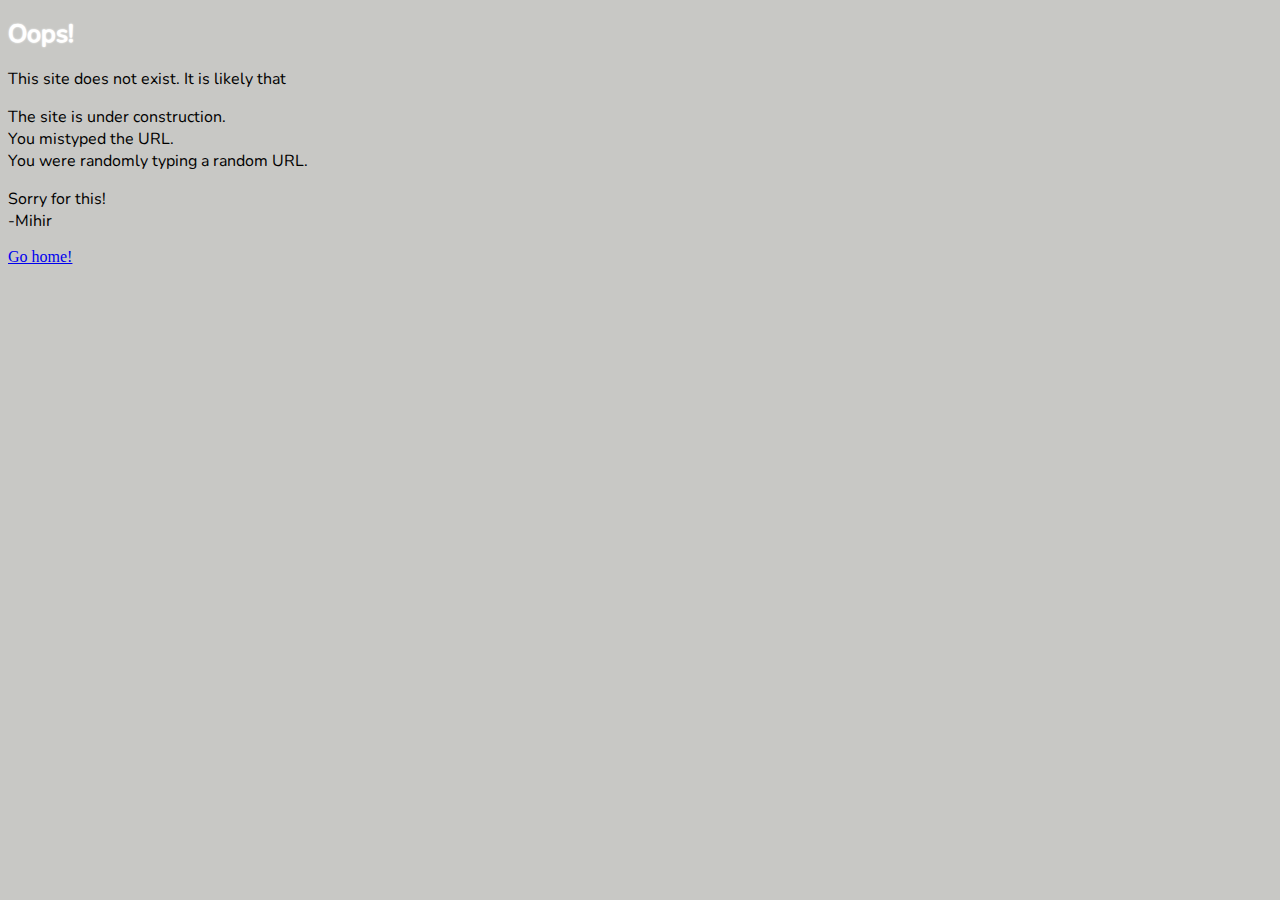
<file: 404/index.html>
<!DOCTYPE html>
<html lang="en">
<link rel="stylesheet" href="/css/main.css">
<head>
    <meta charset="UTF-8">
    <meta name="viewport" content="width=device-width, initial-scale=1.0">
    <title>Document</title>
</head>
<body>
    <h1 class="about-me">Oops!
</h1>
<p>This site does not exist. It is likely that
</p>
    <li class="errorlist">The site is under construction.</li>
    <li class="errorlist">You mistyped the URL.</li>
    <li class="errorlist">You were randomly typing a random URL.</li>

<p>
    Sorry for this! <br>
    -Mihir
</p>
<a class="errorlisT" href="../">Go home!</a>
</body>
</html>
</file>
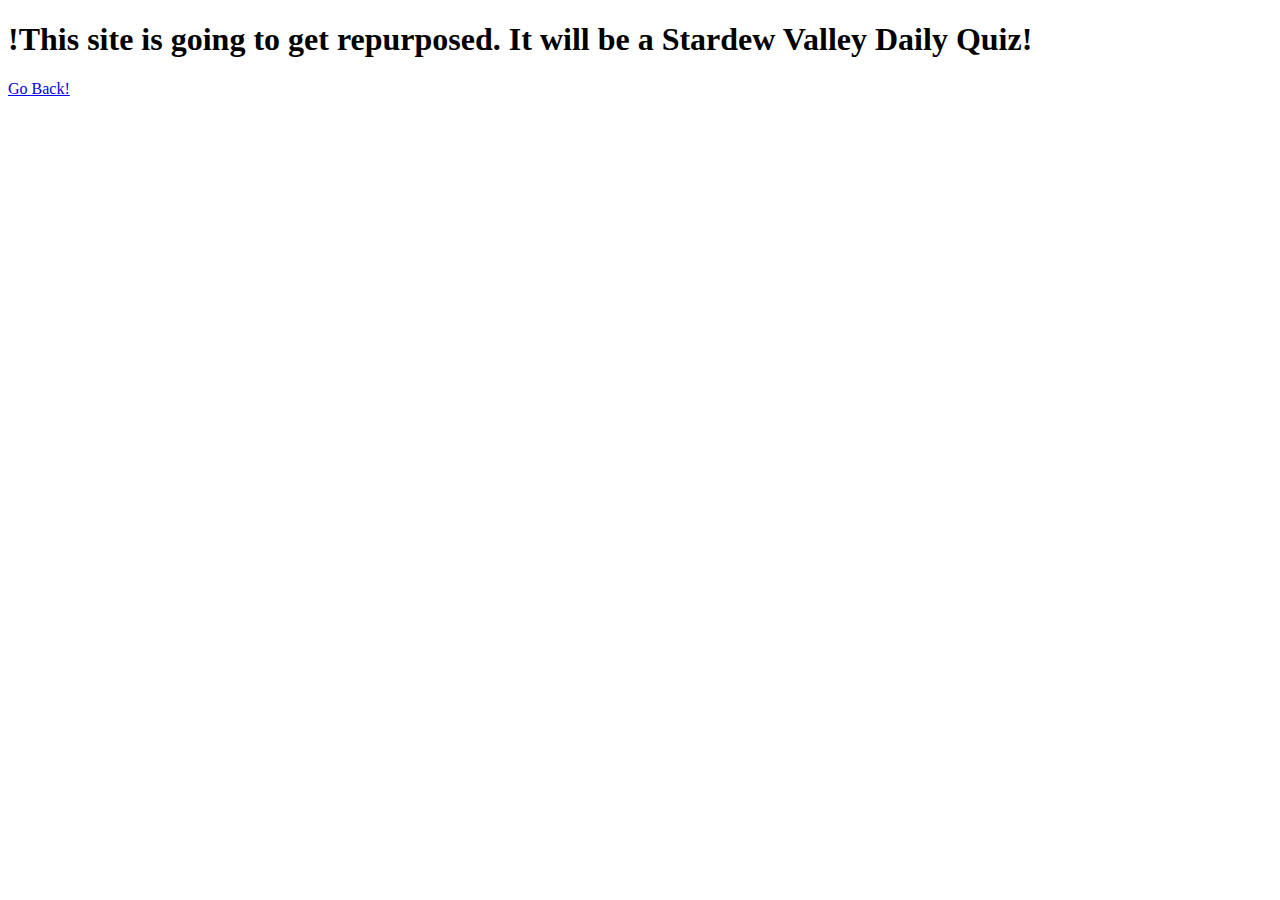
<file: svtips/index.html>
<!DOCTYPE html>
<html lang="en">
<head>
    <meta charset="UTF-8">
    <meta http-equiv="X-UA-Compatible" content="IE=edge">
    <meta name="viewport" content="width=device-width, initial-scale=1.0">
    <link rel="icon" type="image/x-icon" href="/assets/img/amogus.png">
    <title>Meer's Stardew Valley Tips</title>
    <link rel="stylesheet" href="../css/tips.css">
</head>
<body>
    <h1>!This site is going to get repurposed. It will be a Stardew Valley Daily Quiz!</h1>
    <a href="../">Go Back!</a>
</body>
</html>
</file>
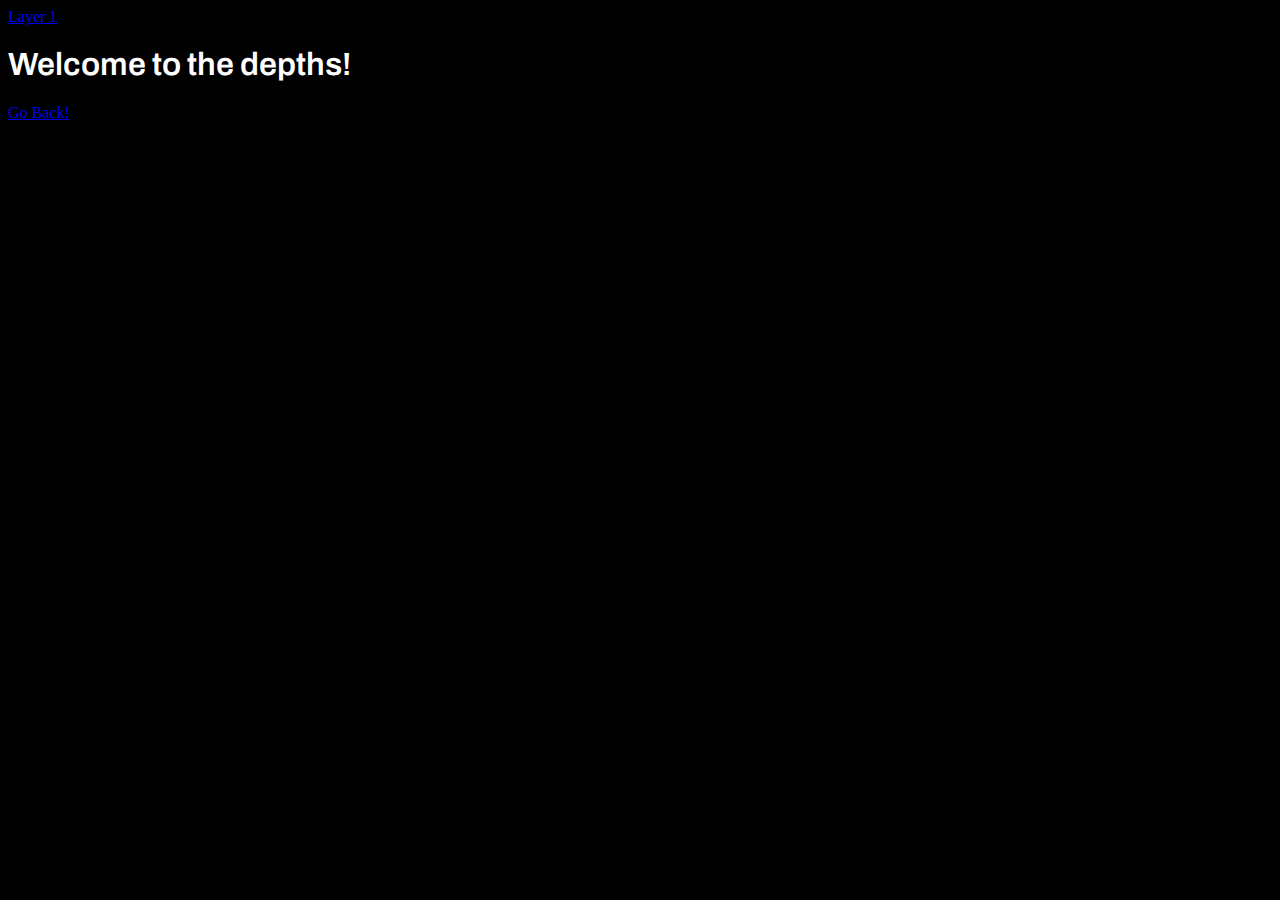
<file: thedepths/index.html>
<!DOCTYPE html>
<html lang="en">
<head>
    <meta charset="UTF-8">
    <meta http-equiv="X-UA-Compatible" content="IE=edge">
    <meta name="viewport" content="width=device-width, initial-scale=1.0">
    <link rel="icon" type="image/x-icon" href="/assets/img/amogus.png">
    <link rel="stylesheet" href="../css/depths.css">
    <title>The Depths</title>
</head>
<a href="/thedepths/layer_1/">Layer 1</a>
<body>
    <h1 class= depthstitle>Welcome to the depths!</h1>
    <a href="../">Go Back!</a>
</body>
</html>
</file>
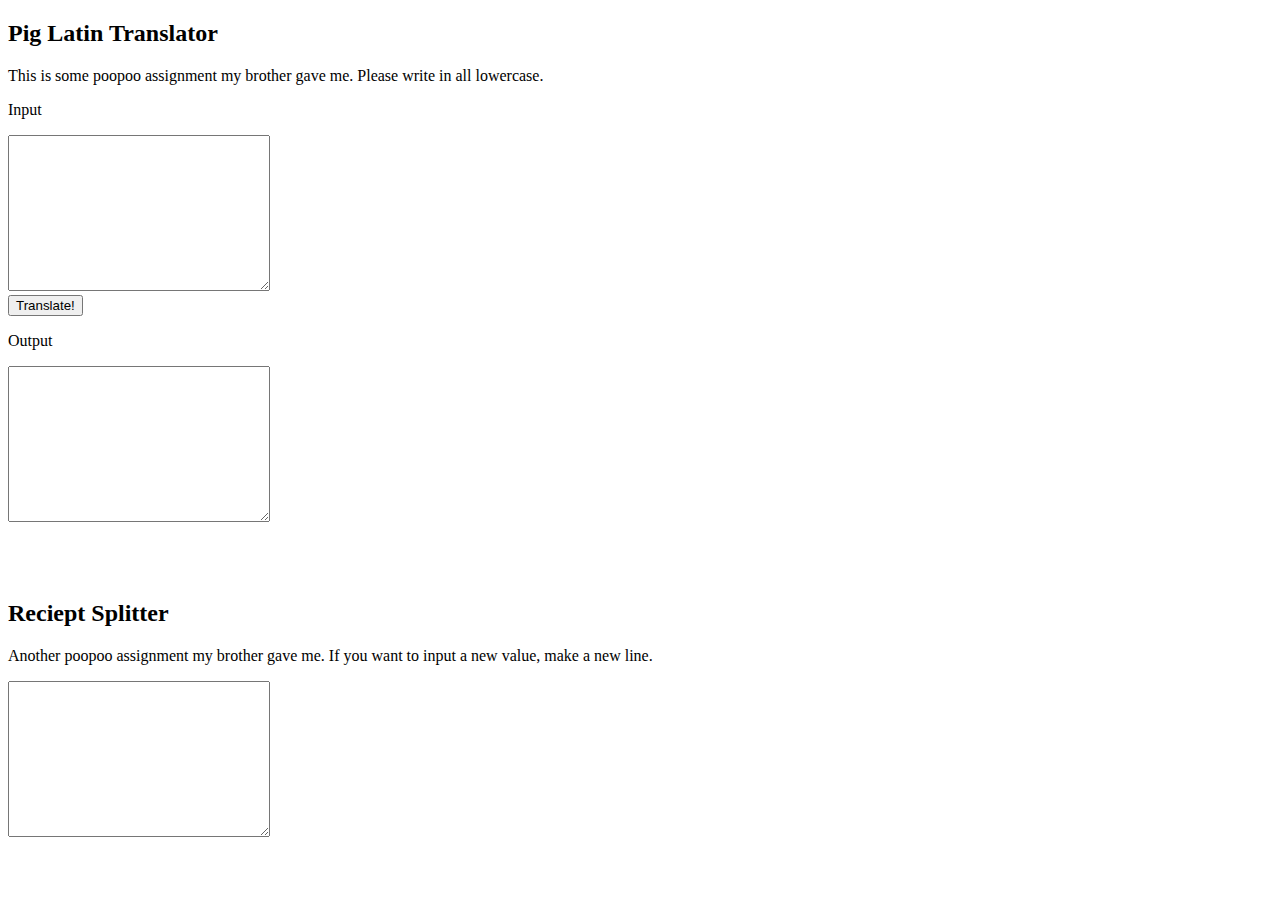
<file: thedepths/layer_1/index.html>
<!DOCTYPE html>
<html lang="en">
<head>
    <meta charset="UTF-8">
    <meta http-equiv="X-UA-Compatible" content="IE=edge">
    <meta name="viewport" content="width=device-width, initial-scale=1.0">
    <title>Layer 1</title>
    <script src="main.js" defer></script>
</head>
<body>

<h2>Pig Latin Translator</h2>
<p>This is some poopoo assignment my brother gave me. Please write in all lowercase.</p>
<p>Input</p>
<textarea class='input_box' name="Input" id="0" cols="30" rows="10"></textarea>
<br>
<button onclick="translatePigLatin()">Translate!</button>
<p>Output</p>
<textarea class='output_box' name="Output" id="1" cols="30" rows="10" readonly></textarea>
<br>
<br>
<br>
<br>
<h2>Reciept Splitter</h2>
<p>Another poopoo assignment my brother gave me. If you want to input a new value, make a new line.</p>
<textarea name="respl" id="2" cols="30" rows="10"></textarea>

</body>
</html>
</file>
<file: css/main.css>
@font-face {
    font-family: "Archivo";
    src: url("../assets/fonts/Archivo/Variable.ttf");
    font-weight: 300;
}
@font-face {
    font-family: "Archivo_sus";
    src: url("../assets/fonts/Archivo/Variable.ttf");
    font-weight: 50;
} 

@font-face {
    font-family: "Archivo_superlight";
    src: url("../assets/fonts/Archivo/Variable.ttf");
    font-weight: 100;
}
@font-face {
    font-family: "Archivo_thin";
    src: url("../assets/fonts/Archivo/Variable.ttf");
    font-weight: 400;
}
@font-face {
    font-family: "Archivo_light";
    src: url("../assets/fonts/Archivo/Variable.ttf");
    font-weight: 200;
}
@font-face {
    font-family: "Archivo_bold";
    src: url("../assets/fonts/Archivo/Variable.ttf");
    font-weight: 600;
}
@font-face {
    font-family: "Archivo_black";
    src: url("../assets/fonts/Archivo/Variable.ttf");
    font-weight: 900;
}
@font-face {
    font-family: "Archivo_semibold";
    src: url("../assets/fonts/Archivo/Variable.ttf");
    font-weight: 500;

}
@font-face {
    font-family: "Archivo_superbold";
    src: url("../assets/fonts/Archivo/Variable.ttf");
    font-weight: 700;
}
@font-face {
    font-family: "Archivo_lightblack";
    src: url("../assets/fonts/Archivo/Variable.ttf");
    font-weight: 800;
}
@font-face {
    font-family: "Archivo_boldblack";
    src: url("../assets/fonts/Archivo/Variable.ttf");
    font-weight: 1000;
}
@font-face {
    font-family: "Nunito";
    src: url("../assets/fonts/Nunito/Nunito-VariableFont_wght.ttf");
}
@font-face {
    font-family: "Nunito_title";
    src: url("../assets/fonts/Nunito/Nunito-VariableFont_wght.ttf");
    font-weight: 600;
}
@font-face {
    font-family: "Nunito_heading";
    src: url("../assets/fonts/Nunito/Nunito-VariableFont_wght.ttf");
    font-weight: 500;
}
body {
    background-color: rgb(200, 200, 197)
}
p {
   font-family: "Nunito" 
}
.main_title {
    color: #373737;
    text-decoration: underline;
    font-size: 37px;
    font-family: 'Nunito_title';
    animation: spinny2 2s linear;

}
.project_title {
    background-color: lavender;
    color: #001001;
    font-size: 37px;
    font-family: 'Arial', 'Comic Sans MS', monospace;

}
.amogus_picture {
    width: 200px;
    animation: spinny 1s infinite linear;
}   


.annoying_error {
    color: red;
    font-size: 20px;
    animation: spinny 0.8s infinite linear;
    position: fixed;
    font-family: "Comic Sans MS";
    font-size: 50px;
}

.game_desc {
    font-size: 11px

}

@keyframes spinny {
    0% {
        filter: hue-rotate(0deg);
        transform: rotate(0deg);
    }
    50% {
        filter: hue-rotate(180deg);
        transform: scale(0.4) rotate(180deg);
    }
    75% {
        transform: rotate(270deg) scale(0.7);
    }
    100% {
        filter: hue-rotate(360deg);

        transform: rotate(360deg);
    }
}
@keyframes spinny2{
    0% {
        transform: rotate(180deg);
    }

    100% {
        transform: rotate(360deg);
    }

}
@keyframes spinny3{
    0% {
        filter:hue-rotate(0deg);
    }
    50% {
        filter:hue-rotate(180deg);
    }
    100% {
        filter:hue-rotate(360deg);
    }
}
.subsection {
    background-color: aquamarine;
    margin: 3vh 2vw;
    padding: 3vh 3vw;
    outline: black solid 2px;
    border-radius: 50px;
    box-shadow: black 2px 2px 100px;
}

h2 {
    color: #ffffff;
    text-shadow: black 2px 2px 5px;
}



.test_button:hover {
    background-color: rgb(205, 193, 178);
    box-shadow: 0 0 2px black;
    transform: scale(1.1);

}
.about-me{
    font-family: 'Nunito_heading';
    font-size:  25px;
    text-shadow: 0 0 2px white;
    color: white;
}

.header{
    background-color:  rgb(50,250,230);
    font-family: "Archivo";
    width: 100%;
    margin: 100%;
}
.bar{
    background-color: rgb(50,60,70);
    padding: 20px 3vw;
}

.errorlist{
    font-family:'Nunito'
}
</file>
<file: css/tips.css>
* {
    font-family: "Archivo";
}


.tips {
    background-color: antiquewhite;
    margin: 5vh 5vw;
    padding: 3vh 3vw;
    outline: black double;
    border-radius: 37px;
    box-shadow: 10px 10px 100px;
}
</file>
<file: css/depths.css>
@font-face {
    font-family: "Archivo";
    src: url("../assets/fonts/Archivo/Variable.ttf");
    font-weight: 300;
}
@font-face {
    font-family: "Archivo_sus";
    src: url("../assets/fonts/Archivo/Variable.ttf");
    font-weight: 50;
} 

@font-face {
    font-family: "Archivo_superlight";
    src: url("../assets/fonts/Archivo/Variable.ttf");
    font-weight: 100;
}
@font-face {
    font-family: "Archivo_thin";
    src: url("../assets/fonts/Archivo/Variable.ttf");
    font-weight: 400;
}
@font-face {
    font-family: "Archivo_light";
    src: url("../assets/fonts/Archivo/Variable.ttf");
    font-weight: 200;
}
@font-face {
    font-family: "Archivo_bold";
    src: url("../assets/fonts/Archivo/Variable.ttf");
    font-weight: 600;
}
@font-face {
    font-family: "Archivo_black";
    src: url("../assets/fonts/Archivo/Variable.ttf");
    font-weight: 900;
}
@font-face {
    font-family: "Archivo_semibold";
    src: url("../assets/fonts/Archivo/Variable.ttf");
    font-weight: 500;

}
@font-face {
    font-family: "Archivo_superbold";
    src: url("../assets/fonts/Archivo/Variable.ttf");
    font-weight: 700;
}
@font-face {
    font-family: "Archivo_lightblack";
    src: url("../assets/fonts/Archivo/Variable.ttf");
    font-weight: 800;
}
@font-face {
    font-family: "Archivo_boldblack";
    src: url("../assets/fonts/Archivo/Variable.ttf");
    font-weight: 1000;
}
.depthstitle{
    font-family: "Archivo_bold";
    color: white
}
body {
    background-color: black;
}
</file>
